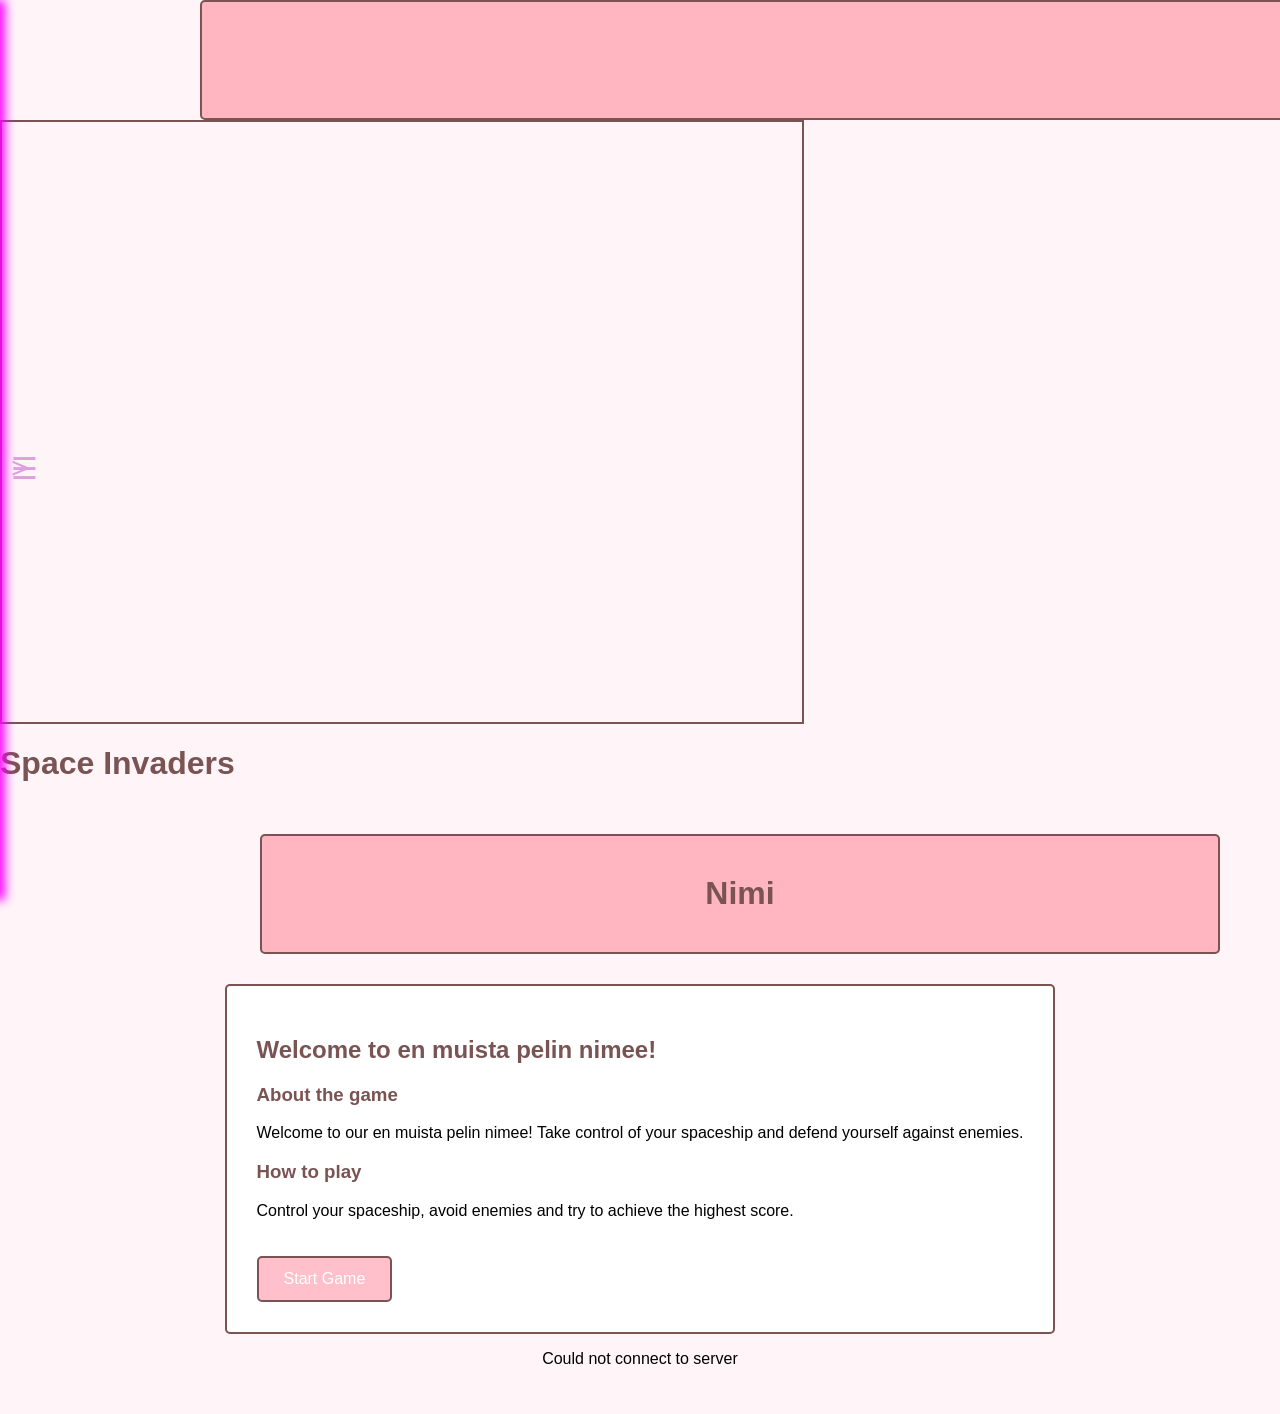
<file: frontend/index.html>
<!doctype html>
<html lang="en">
  <head>
    <meta charset="UTF-8" />
    <meta name="viewport" content="width=device-width, initial-scale=1.0" />
    <title>Home</title>
    <link rel="stylesheet" href="styles.css">
    <script src="nav.js" defer></script>
    <link rel="stylesheet" href="styles.css" />
  </head>

  <body>
    <header></header>

    <!-- Navigointivalikko -->
    <nav id="s-nav">
      <a href="index.html">Homepage</a>
      <a href="gamepage.html">Game</a>
      <a href="contactpage.html">Contact</a>
    </nav>
    <button id="arrow" onclick="openNav()">></button>
    <div id="game-container"></div>
    
    <h1>Space Invaders</h1>

    <!-- Valikon avauspainike -->
  <button id="arrow" type="button" onclick="openNav()">☰</button>

    <!-- Sivun pääsisältö -->
    <main class="main-content">

      <!-- Pelin logo -->
      <header>
        <h1>Nimi</h1>
      </header>

      <!-- Pelin esittely ja ohjeet -->
      <section class="home-content">

        <h2>Welcome to en muista pelin nimee!</h2>

        <h3>About the game</h3>
        <p>
          Welcome to our en muista pelin nimee!
          Take control of your spaceship and
          defend yourself against enemies.
        </p>

        <h3>How to play</h3>
        <p>
          Control your spaceship, avoid enemies
          and try to achieve the highest score.
        </p>

        <!-- Pelin aloituspainike -->
        <a href="gamepage.html">Start Game</a>

      </section>

      <!-- Palvelimen vastaus -->
      <p id="result">Waiting for server...</p>

    </main>

    <script src="api.js"></script>
    <script src="navigation.js"></script>

  </body>
</html>
</file>
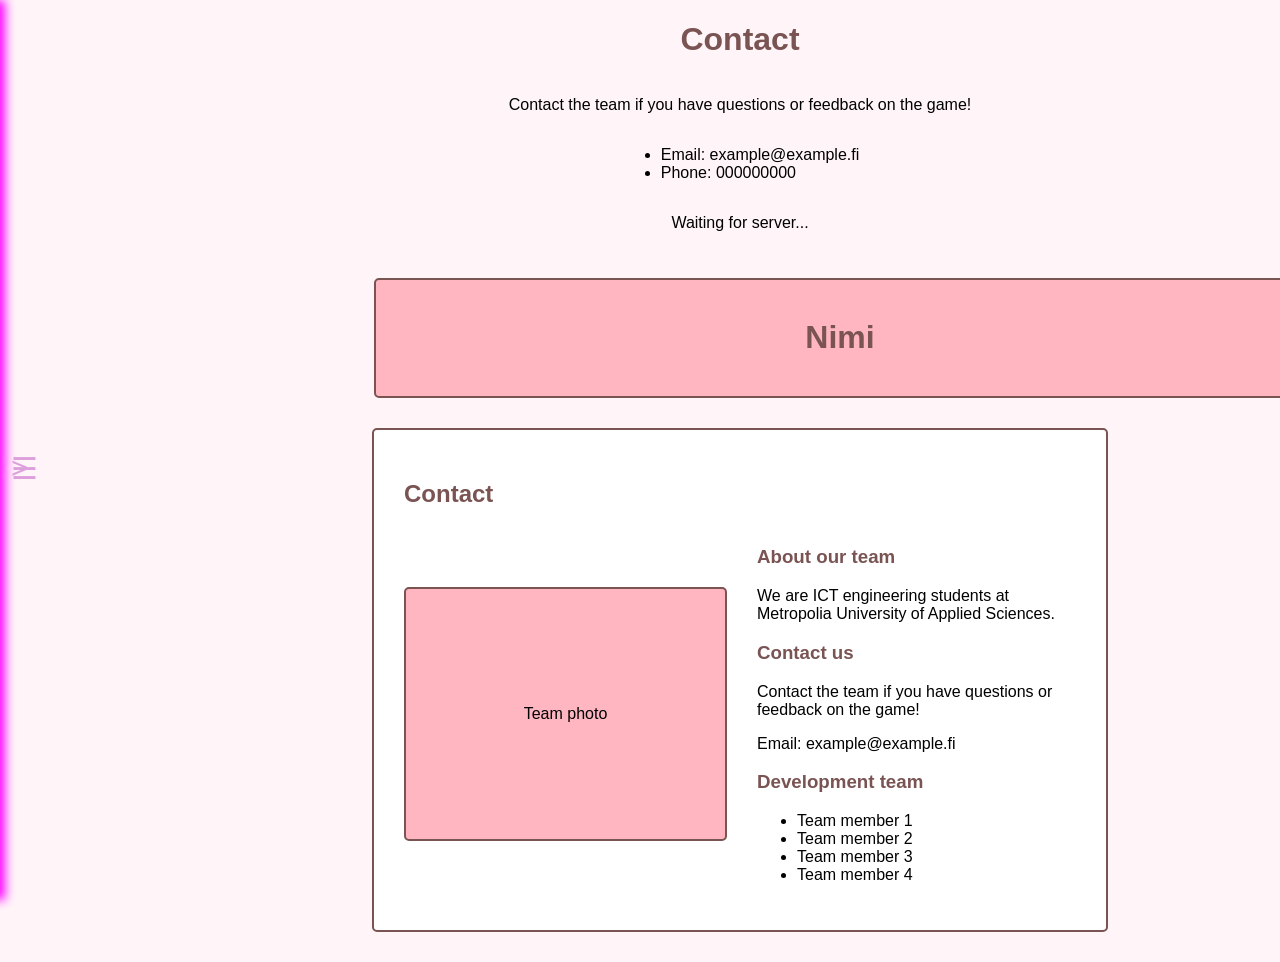
<file: frontend/contactpage.html>
<!doctype html>
<html lang="en">
  <head>
    <meta charset="UTF-8" />
    <meta name="viewport" content="width=device-width, initial-scale=1.0" />
    <title>Contact - Game Project</title>
    <link rel="stylesheet" href="styles.css" />
  </head>

  <body>

    <!-- Navigointivalikko -->
    <nav id="s-nav">
      <a href="index.html">Homepage</a>
      <a href="gamepage.html">Game</a>
      <a href="contactpage.html">Contact</a>
    </nav>
    <button id="arrow" onclick="openNav()">></button>

    <main>
      <h1>Contact</h1>
      <p>Contact the team if you have questions or feedback on the game!</p>
      <ul>
        <li>Email: example@example.fi</li>
        <li>Phone: 000000000</li>
      </ul>
      <p id="result">Waiting for server...</p>

    <!-- Valikon avauspainike -->
    <button id="arrow" type="button" onclick="openNav()">☰</button>

    <!-- Sivun pääsisältö -->
    <main class="main-content">

      <!-- Pelin logo -->
      <header>
        <h1>Nimi</h1>
      </header>

      <!-- Yhteystiedot -->
      <section class="contact-content">

        <h2>Contact</h2>

        <div class="contact-container">

          <!-- Paikka ryhmäkuvalle -->
          <div class="contact-image">
            <p>Team photo</p>
          </div>

          <!-- Ryhmän tiedot -->
          <div class="contact-info">

            <h3>About our team</h3>

            <p>
              We are ICT engineering students
              at Metropolia University of Applied Sciences.
            </p>

            <h3>Contact us</h3>

            <p>
              Contact the team if you have questions
              or feedback on the game!
            </p>

            <p>Email: example@example.fi</p>

            <h3>Development team</h3>

            <ul>
              <li>Team member 1</li>
              <li>Team member 2</li>
              <li>Team member 3</li>
              <li>Team member 4</li>
            </ul>

          </div>

        </div>

      </section>

    </main>

    <script src="navigation.js"></script>

  </body>
</html>
</file>
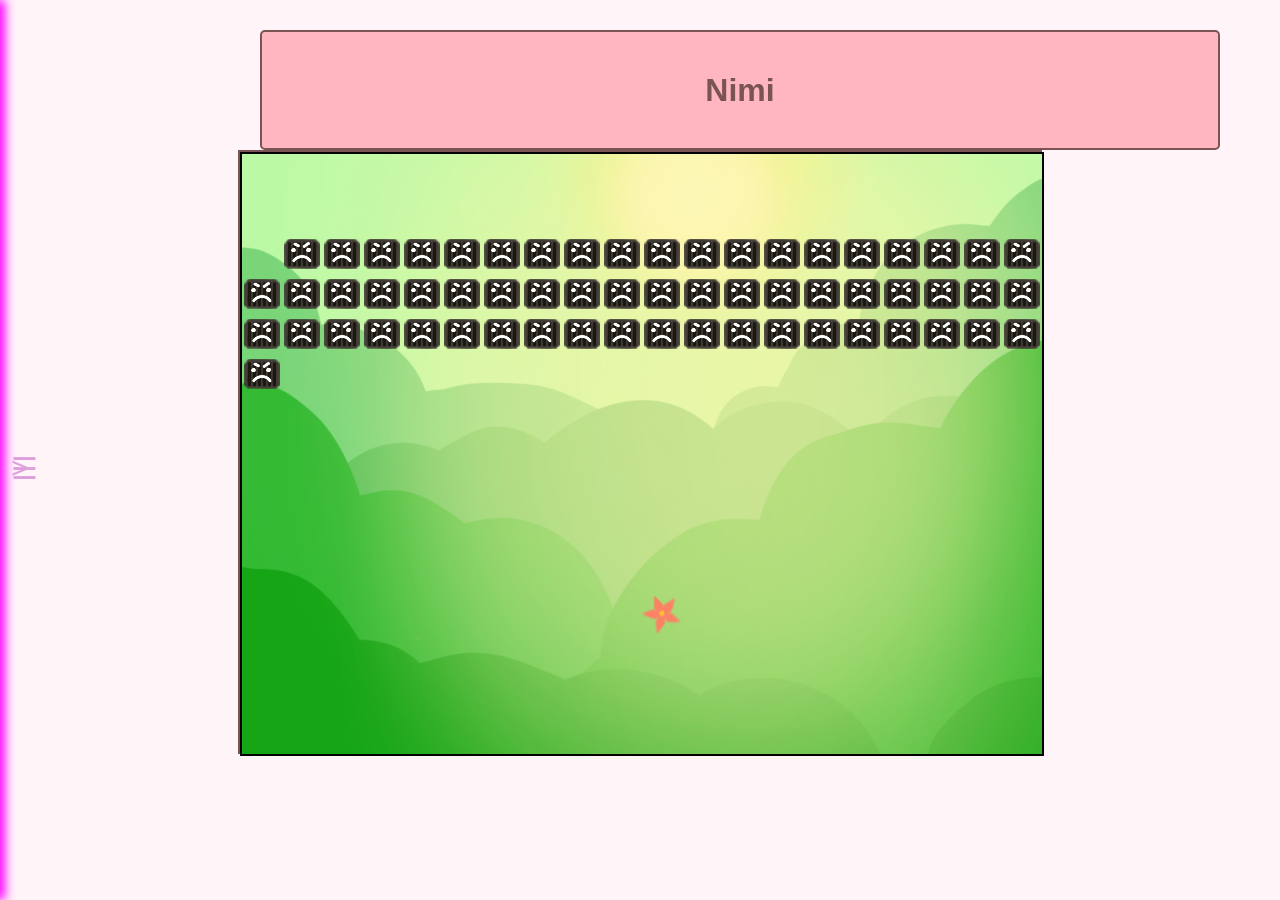
<file: frontend/gamepage.html>
<!doctype html>
<html lang="en">
  <head>
    <meta charset="UTF-8" />
    <meta name="viewport" content="width=device-width, initial-scale=1.0" />
    <title>Game Project</title>
    <link rel="stylesheet" href="styles.css" />
    <script src="nav.js" defer></script>
    <script src="game.js" defer></script>
  </head>

  <body>

    <!-- Navigointivalikko -->
    <nav id="s-nav">
      <a href="index.html">Homepage</a>
      <a href="gamepage.html">Game</a>
      <a href="contactpage.html">Contact</a>
    </nav>
    <button id="arrow" onclick="openNav()">></button>

    <!-- Valikon avauspainike -->
    <button id="arrow" type="button" onclick="openNav()">☰</button>

    <!-- Sivun pääsisältö -->
    <main class="main-content">

      <!-- Pelin logo -->
      <header>
        <h1>Nimi</h1>
      </header>

      <!-- Pelialue -->
      <div id="game-container"></div>

    </main>

    <script src="navigation.js"></script>

  </body>
</html>
</file>
<file: frontend/styles.css>
#game-container {
  border: 2px solid #7a5353;
  line-height: 0;
  width: 800px;
  height: 600px;
}

.grid {
  display: flex;
  flex-wrap: wrap;
  background: url(./assets/backgroundpicture.png);
  width: 800px;
  height: 600px;
  border: solid black 2px;
}

#scoreboard {
  position: absolute;
  font-family: monospace;
  font-size: 20px;
  color: black;
  background-color: transparent;
  text-shadow: 0 2px 6px rgba(0, 0, 0, 0.85);
  padding: 10px;
  pointer-events: none;
}

/* peliin liittyen, yhden gridin palikan koko: */
.grid div {
  width: 40px;
  height: 40px;
}

/* pelaaja: */

.shooter {
  background-color: rgb(6, 88, 6);
}

.bullet {
  background: url(./assets/flower_bullet.png)
}

/* datakeskus:*/
.datacenter {
  background: url(./assets/data_center.png);
}

/* tälle voisi vielä tehdä oman png:n jos ehditään */
.boom {
  background-color: rgba(178, 34, 34, 0.495);

}

/* Navigatio keskellä */
#s-nav {
  position: fixed;
  top: 0;
  left: -200px;
  width: 200px;
  height: 100%;
  background-color: lightpink;
  transition: 0.3s;
  display: flex;
  flex-direction: column;
  justify-content: center;
  align-items: center;
  box-shadow: 5px 0px 10px magenta
}
#s-nav a {
  background-color: pink;
  color: white;
  padding: 15px;
  margin: 10px;
  width: 150px;
  text-align: center;
  text-decoration: none;
  border: 2px solid #7a5353;
  border-radius: 5px;
  box-sizing: border-box;
  box-shadow: 9px 5px 10px magenta
}

/* Nuoli */
#arrow {
  position: fixed;
  top: 50%;
  left: 5px;
  font-size: 30px;
  color: plum;
  background: none;
  border: none;
  cursor: pointer;
  transition: 0.3s;
  z-index: 1001; 
}
/* Kun se avautuu */
#s-nav.open {
  left: 0;
}
#arrow.open {
  left: 205px;
}
/* Sivun yleinen asettelu */
body {
  margin: 0;
  font-family: Arial, sans-serif;
  background-color: #fff5f8;
}

/* Pääsisältö */
.main-content {
  width: 90%;
  max-width: 1000px;
  margin: 0 auto;
  padding: 30px 20px;
  box-sizing: border-box;
}

/* Pelin logo */
header {
  width: 100%;
  min-height: 120px;
  background-color: lightpink;
  border: 2px solid #7a5353;
  border-radius: 5px;

  display: flex;
  justify-content: center;
  align-items: center;
  box-sizing: border-box;
  margin-left: 200px;
}

#header-logo {
  font-family: monospace, sans-serif;
  font-size: 30px;
  font-weight: 800;
  letter-spacing: 6px;
  text-transform: uppercase;
  color: #ffffff;
  padding: 10px 24px;
  border: 2px solid #7a5353;
  border-radius: 6px;
  background-color: #7a5353;
  box-shadow: 0 4px 0 #573939;
  text-shadow: 0 2px 6px rgba(0, 0, 0, 0.85);
  user-select: none;
}

main {
  width: 100%;
  display: flex;
  align-items: center;
  flex-direction: column;
  margin-left: 200px;
  width: calc(100% - 200px);
}

/* Etusivun sisältö */
.home-content {
  margin-top: 30px;
  padding: 30px;
  background-color: white;
  border: 2px solid #7a5353;
  border-radius: 5px;
}

/* Otsikot */
h1,
h2,
h3 {
  color: #7a5353;
}

/* Aloita peli -linkki */
.home-content a {
  display: inline-block;
  margin-top: 20px;
  padding: 12px 25px;
  background-color: pink;
  color: white;
  text-decoration: none;
  border: 2px solid #7a5353;
  border-radius: 5px;
}

/* Responsiivisuus */
@media (max-width: 600px) {
  .main-content {
    width: 100%;
    padding: 20px;
  }

  .home-content {
    padding: 15px;
  }

  header {
    min-height: 90px;
  }
}

/* Yhteystietosivu */
.contact-content {
  margin-top: 30px;
  padding: 30px;
  background-color: white;
  border: 2px solid #7a5353;
  border-radius: 5px;
}

/* Kuva ja yhteystiedot vierekkäin */
.contact-container {
  display: flex;
  gap: 30px;
  align-items: center;
}

/* Ryhmäkuvan alue */
.contact-image {
  flex: 1;
  min-height: 250px;
  background-color: lightpink;
  border: 2px solid #7a5353;
  border-radius: 5px;
  display: flex;
  justify-content: center;
  align-items: center;
}

/* Yhteystietojen alue */
.contact-info {
  flex: 1;
}

/* Ryhmäkuvan koko */
.contact-image img {
  width: 100%;
  border-radius: 5px;
}

/* Yhteystietosivu mobiilissa */
@media (max-width: 600px) {
  .contact-container {
    flex-direction: column;
    align-items: stretch;
  }

  .contact-content {
    padding: 15px;
  }
}
</file>
